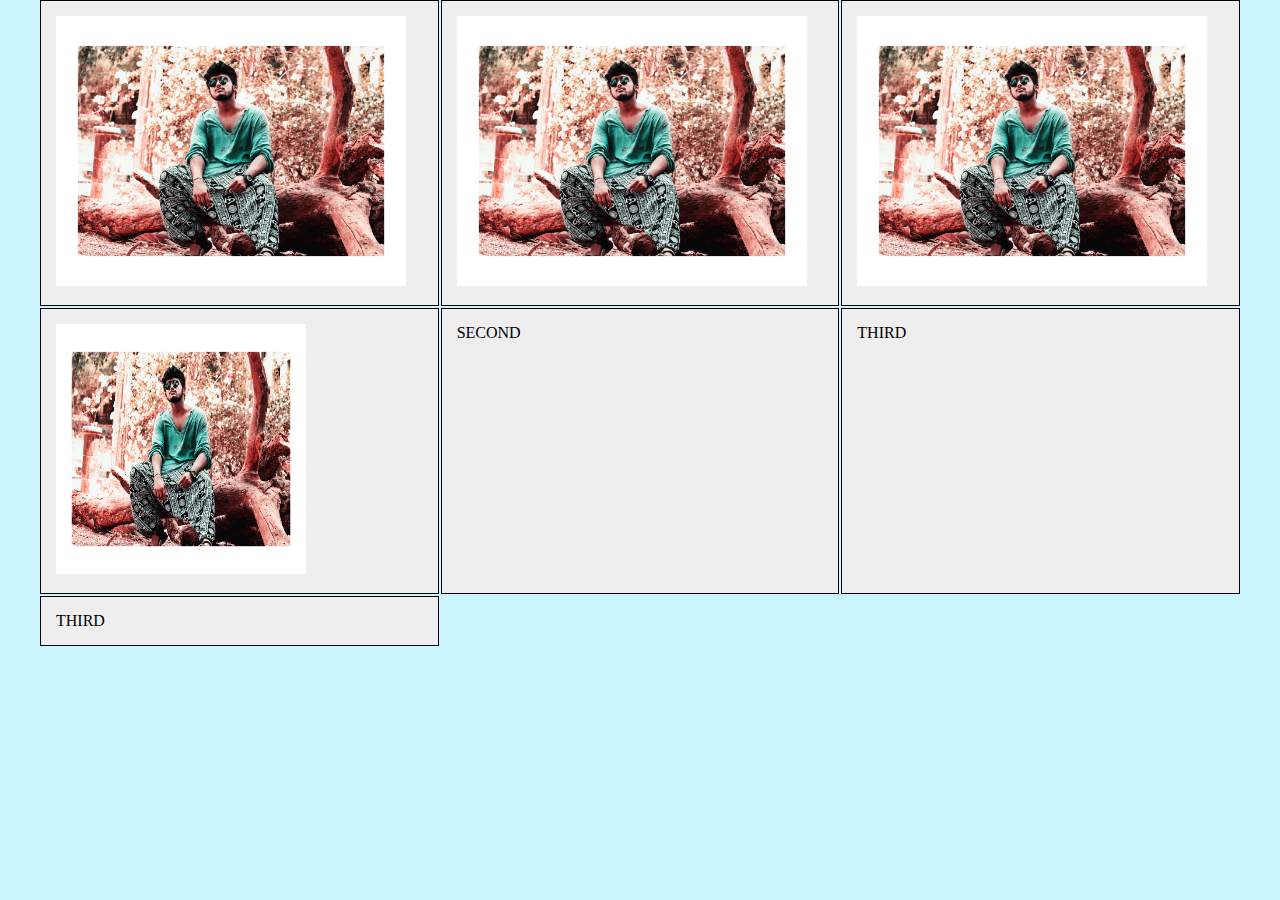
<file: grid.html>
<!doctype html>
<html>
<head>
<meta charset="utf-8">
<title>Untitled Document</title>
	<style type="text/css">
		body {
			width: 1200px;
			margin: 0 auto;
			background-color: #CCF6FF;
		}
		.container {
			display: grid;
			grid-template-columns: 1fr 1fr 1fr;
			grid-gap: 2px;
		}
		
		.container div {
			border: 1px solid black;
			background-color: #eee;
			padding: 15px;
			
		}
</style>
</head>

<body>
<div class="container">
		<div>
			<img src="img/banner.JPG" width="350" height="270" alt=""/>
  </div>
		<div>
		  <img src="img/banner.JPG" width="350" height="270" alt=""/>
  </div>
		<div>
    <img src="img/banner.JPG" width="350" height="270" alt=""/> </div>
  <div>
			<img src="img/banner.JPG" alt="" width="250px" height="250px">
  </div>
  <div>
			SECOND
		</div>
  <div>
			THIRD
		</div>
		<div>
			THIRD
		</div>
		
	</div>
</body>
</html>
</file>
